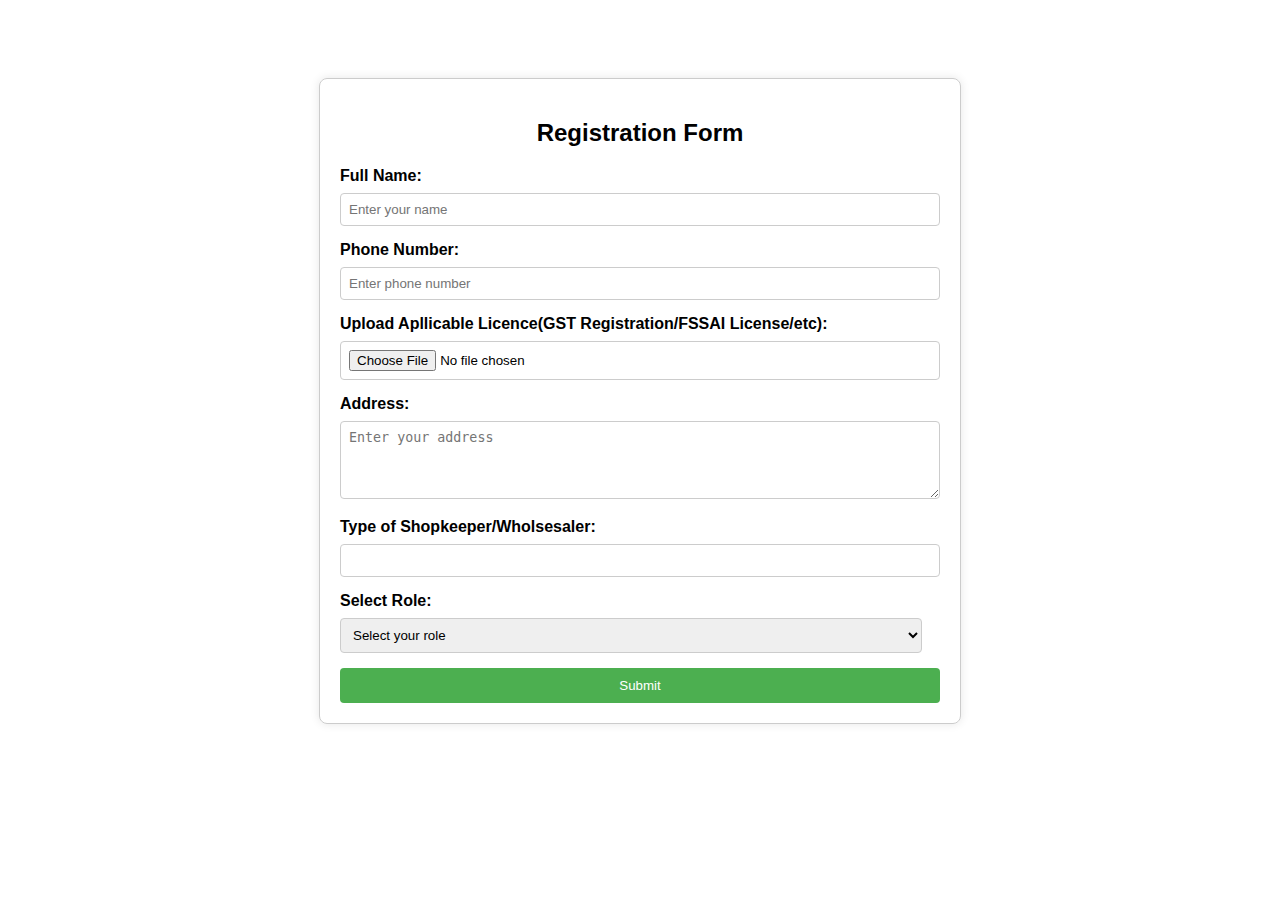
<file: form.html>
<!DOCTYPE html>
<html lang="en">
<head>
    <meta charset="UTF-8">
    <meta name="viewport" content="width=device-width, initial-scale=1.0">
    <title>Registration Form</title>
    <style>
        body {
            font-family: Arial, sans-serif;
            padding: 20px;
        }

        .form-container {
            max-width: 600px;
            margin: auto;
            margin-top: 50px;
            padding: 20px;
            border: 1px solid #ccc;
            border-radius: 8px;
            box-shadow: 0 0 10px rgba(0, 0, 0, 0.1);
        }

       

        h2 {
            text-align: center;
        }

        label {
            display: block;
            margin-bottom: 8px;
            font-weight: bold;
        }

        input, select, textarea {
            width: 97%;
            padding: 8px;
            margin-bottom: 15px;
            border: 1px solid #ccc;
            border-radius: 4px;
        }

        button {
            width: 100%;
            padding: 10px;
            background-color: #4CAF50;
            color: white;
            border: none;
            border-radius: 4px;
            cursor: pointer;
        }

        button:hover {
            background-color: #45a049;
        }

        .form-footer {
            text-align: center;
        }
    </style>
</head>
<body>

    <div class="form-container">
        <h2>Registration Form</h2>
        <form id="registrationForm">
            <!-- Name -->
            <label for="name">Full Name:</label>
            <input type="text" id="name" name="name" placeholder="Enter your name" required>

            <!-- Phone Number -->
            <label for="phone">Phone Number:</label>
            <input type="tel" id="phone" name="phone" required pattern="^\+?[1-9]\d{1,14}$" placeholder="Enter phone number">

            <!-- Driver License -->
            <label for="driverLicense">Upload Apllicable Licence(GST Registration/FSSAI License/etc):</label>
            <input type="file" id="License" name="License" accept="image/*,application/pdf" required>

            <!-- Address -->
            <label for="address">Address:</label>
            <textarea id="address" name="address" required rows="4" placeholder="Enter your address"></textarea>

            <!-- Type -->
            <label for="type">Type of Shopkeeper/Wholsesaler:</label>
            <input type="text" id="type" name="type" required>

            <!-- Wholesaler / Shopkeeper -->
            <label for="role">Select Role:</label>
            <select id="role" name="role" required>
                <option value="" disabled selected>Select your role</option>
                <option value="wholesaler">Wholesaler</option>
                <option value="shopkeeper">Shopkeeper</option>
            </select>

            <!-- Submit Button -->
            <button type="submit">Submit</button>
        </form>

    </div>

    <script>
        document.getElementById('registrationForm').addEventListener('submit', function(event) {
            event.preventDefault();  // Prevent form submission for demo
            
            // Collect form data
            const formData = new FormData(event.target);
            const formObject = {};
            formData.forEach((value, key) => {
                formObject[key] = value;
            });

            // You can process the form data here, such as sending it to a server
            console.log('Form Data:', formObject);

            alert('Registration Successful!');
            window.location.href = 'index2.html';
        });
    </script>
</body>
</html>
</file>
